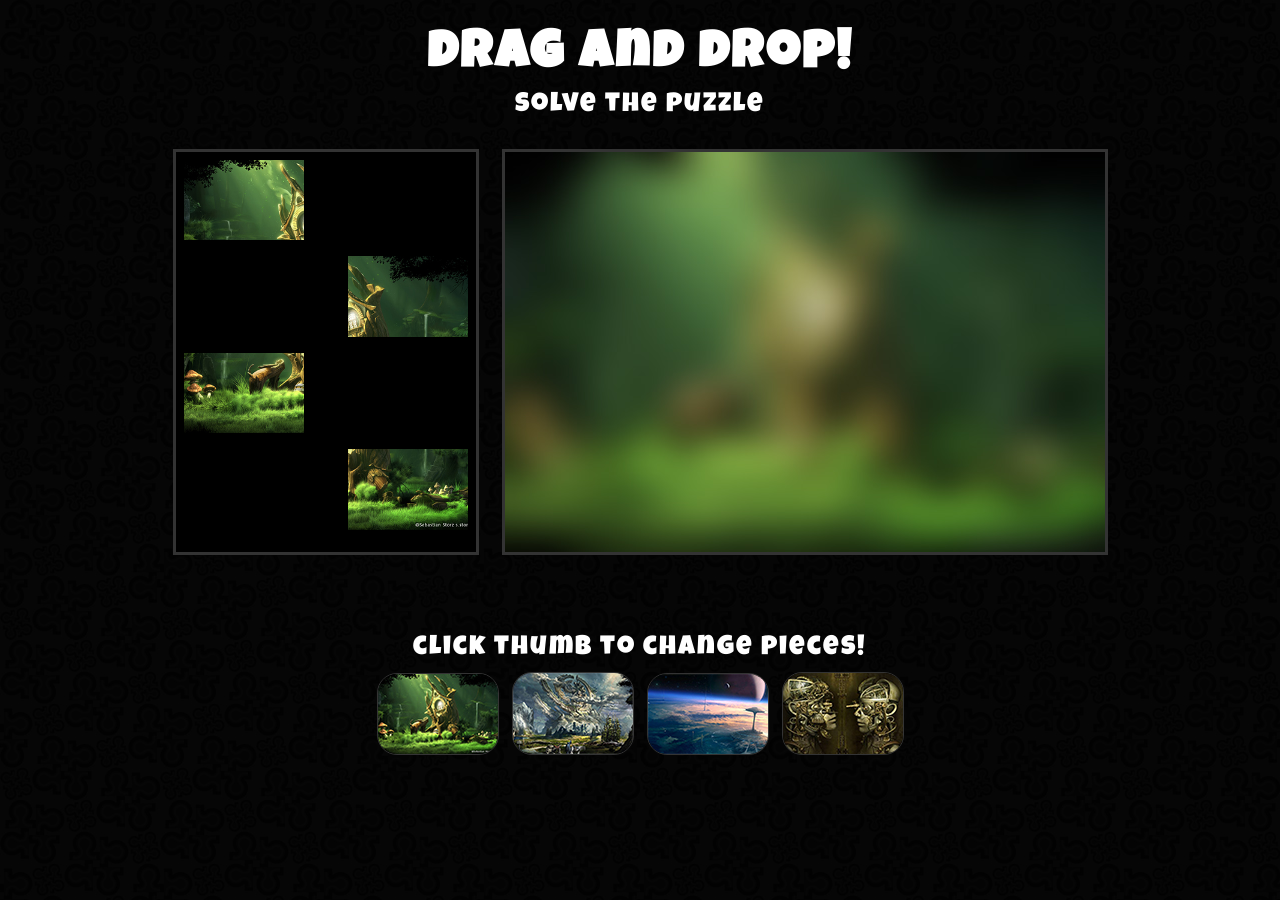
<file: index.html>
<!doctype html>
<html>
<head>
<meta charset="utf-8">
	<title>Drag and Drop Puzzle Game</title>
	<link href="https://fonts.googleapis.com/css?family=Luckiest+Guy" rel="stylesheet">
	<link href="css/main.css" rel="stylesheet" type="text/css">
</head>
<body>
	<header id="headLine">
		<h1>drag and drop!</h1>
		<p>solve the puzzle</p>
	</header>
	<section id="game-boards">
		<!-- these are the draggable pieces -->
		<div class="puzzle-pieces">
			<img id="topLeft" draggable="true" src="images/topLeft0.jpg" class="puzzle-image" alt="top left">
			<img id="topRight" draggable="true" src="images/topRight0.jpg" class="puzzle-image" alt="top right">
			<img id="bottomLeft" draggable="true" src="images/bottomLeft0.jpg" class="puzzle-image" alt="bottom left">
			<img id="bottomRight" draggable="true" src="images/bottomRight0.jpg" class="puzzle-image" alt="bottom right">
		</div>

		<!-- we want to drop the draggable pieces here -->
		<div class="puzzle-board">
			<div class="drop-zone tl"></div>
			<div class="drop-zone tr"></div>
			<div class="drop-zone bl"></div>
			<div class="drop-zone br"></div>
		</div>
	</section>

	<footer>
		<p>click thumb to change pieces!</p>
		<nav id="buttonHolder">
			<img src="images/buttonZero.jpg" data-bgref="0" alt="thumbnail">
			<img src="images/buttonOne.jpg" data-bgref="1" alt="thumbnail">
			<img src="images/buttonTwo.jpg" data-bgref="2" alt="thumbnail">
			<img src="images/buttonThree.jpg" data-bgref="3" alt="thumbnail">
		</nav>
	</footer>

	<script src="script/main.js"></script>
</body>
</html>
</file>
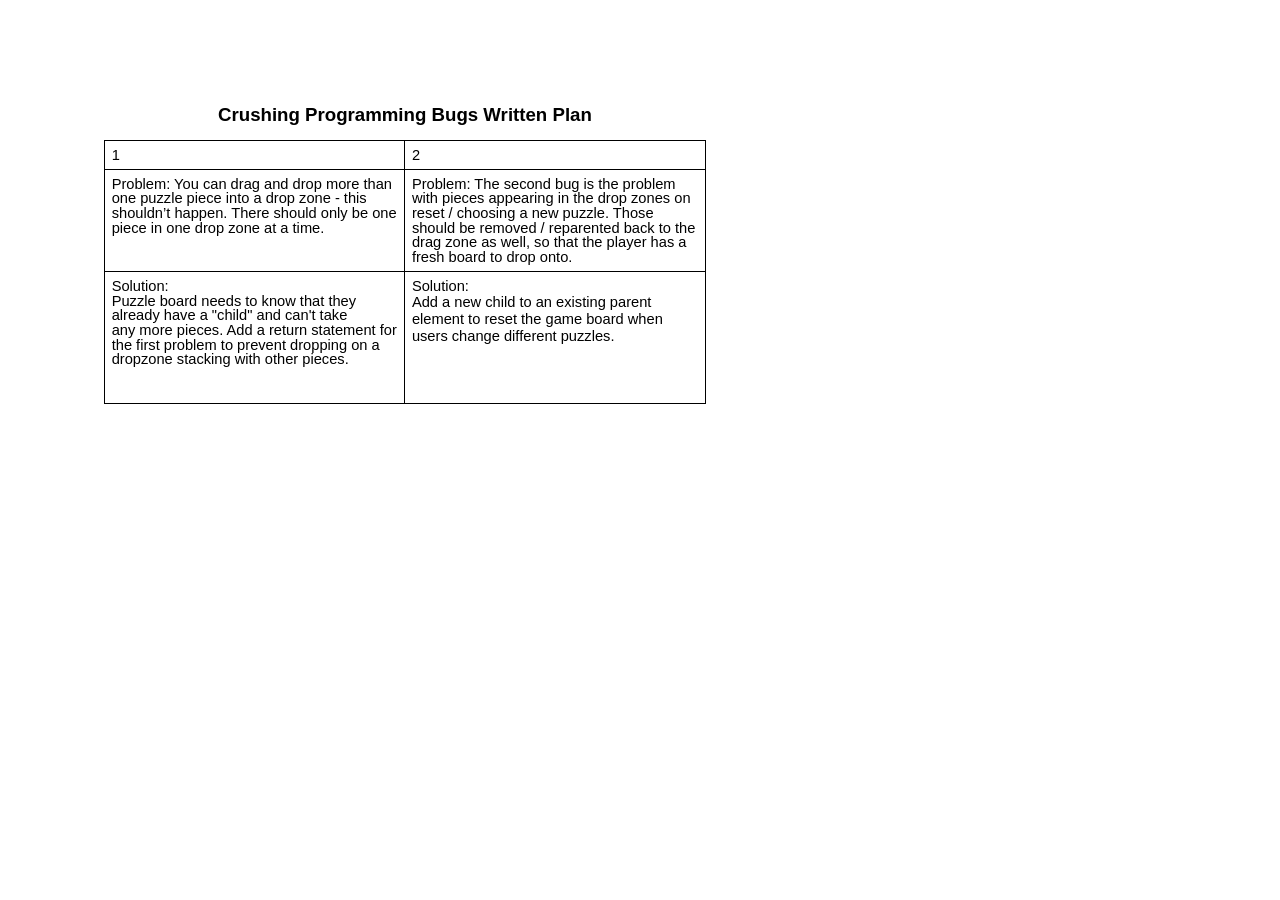
<file: includes/CrushingProgrammingBugsWrittenPlan.html>
<html><head><meta content="text/html; charset=UTF-8" http-equiv="content-type"><style type="text/css">ol.lst-kix_dg7qzwdrnaf4-7.start{counter-reset:lst-ctn-kix_dg7qzwdrnaf4-7 0}.lst-kix_dg7qzwdrnaf4-3>li{counter-increment:lst-ctn-kix_dg7qzwdrnaf4-3}ol.lst-kix_dg7qzwdrnaf4-2.start{counter-reset:lst-ctn-kix_dg7qzwdrnaf4-2 0}ol.lst-kix_dg7qzwdrnaf4-5.start{counter-reset:lst-ctn-kix_dg7qzwdrnaf4-5 0}ol.lst-kix_dg7qzwdrnaf4-6{list-style-type:none}.lst-kix_dg7qzwdrnaf4-6>li{counter-increment:lst-ctn-kix_dg7qzwdrnaf4-6}ol.lst-kix_dg7qzwdrnaf4-7{list-style-type:none}ol.lst-kix_dg7qzwdrnaf4-8{list-style-type:none}ol.lst-kix_dg7qzwdrnaf4-2{list-style-type:none}ol.lst-kix_dg7qzwdrnaf4-3{list-style-type:none}.lst-kix_dg7qzwdrnaf4-6>li:before{content:"" counter(lst-ctn-kix_dg7qzwdrnaf4-6,decimal) ". "}ol.lst-kix_dg7qzwdrnaf4-4{list-style-type:none}ol.lst-kix_dg7qzwdrnaf4-5{list-style-type:none}.lst-kix_dg7qzwdrnaf4-4>li:before{content:"" counter(lst-ctn-kix_dg7qzwdrnaf4-4,lower-latin) ". "}.lst-kix_dg7qzwdrnaf4-5>li:before{content:"" counter(lst-ctn-kix_dg7qzwdrnaf4-5,lower-roman) ". "}ol.lst-kix_dg7qzwdrnaf4-0{list-style-type:none}ol.lst-kix_dg7qzwdrnaf4-0.start{counter-reset:lst-ctn-kix_dg7qzwdrnaf4-0 0}ol.lst-kix_dg7qzwdrnaf4-1{list-style-type:none}.lst-kix_dg7qzwdrnaf4-8>li{counter-increment:lst-ctn-kix_dg7qzwdrnaf4-8}.lst-kix_dg7qzwdrnaf4-2>li:before{content:"" counter(lst-ctn-kix_dg7qzwdrnaf4-2,lower-roman) ". "}.lst-kix_dg7qzwdrnaf4-3>li:before{content:"" counter(lst-ctn-kix_dg7qzwdrnaf4-3,decimal) ". "}.lst-kix_dg7qzwdrnaf4-5>li{counter-increment:lst-ctn-kix_dg7qzwdrnaf4-5}.lst-kix_dg7qzwdrnaf4-2>li{counter-increment:lst-ctn-kix_dg7qzwdrnaf4-2}ol.lst-kix_dg7qzwdrnaf4-3.start{counter-reset:lst-ctn-kix_dg7qzwdrnaf4-3 0}ol.lst-kix_dg7qzwdrnaf4-8.start{counter-reset:lst-ctn-kix_dg7qzwdrnaf4-8 0}ol.lst-kix_dg7qzwdrnaf4-1.start{counter-reset:lst-ctn-kix_dg7qzwdrnaf4-1 0}.lst-kix_dg7qzwdrnaf4-7>li:before{content:"" counter(lst-ctn-kix_dg7qzwdrnaf4-7,lower-latin) ". "}.lst-kix_dg7qzwdrnaf4-0>li:before{content:"" counter(lst-ctn-kix_dg7qzwdrnaf4-0,decimal) ". "}.lst-kix_dg7qzwdrnaf4-1>li:before{content:"" counter(lst-ctn-kix_dg7qzwdrnaf4-1,lower-latin) ". "}.lst-kix_dg7qzwdrnaf4-8>li:before{content:"" counter(lst-ctn-kix_dg7qzwdrnaf4-8,lower-roman) ". "}.lst-kix_dg7qzwdrnaf4-0>li{counter-increment:lst-ctn-kix_dg7qzwdrnaf4-0}ol.lst-kix_dg7qzwdrnaf4-6.start{counter-reset:lst-ctn-kix_dg7qzwdrnaf4-6 0}ol.lst-kix_dg7qzwdrnaf4-4.start{counter-reset:lst-ctn-kix_dg7qzwdrnaf4-4 0}.lst-kix_dg7qzwdrnaf4-1>li{counter-increment:lst-ctn-kix_dg7qzwdrnaf4-1}.lst-kix_dg7qzwdrnaf4-4>li{counter-increment:lst-ctn-kix_dg7qzwdrnaf4-4}.lst-kix_dg7qzwdrnaf4-7>li{counter-increment:lst-ctn-kix_dg7qzwdrnaf4-7}ol{margin:0;padding:0}table td,table th{padding:0}.c7{border-right-style:solid;padding:5pt 5pt 5pt 5pt;border-bottom-color:#000000;border-top-width:1pt;border-right-width:1pt;border-left-color:#000000;vertical-align:top;border-right-color:#000000;border-left-width:1pt;border-top-style:solid;border-left-style:solid;border-bottom-width:1pt;width:225.7pt;border-top-color:#000000;border-bottom-style:solid}.c2{padding-top:0pt;padding-bottom:0pt;line-height:1.15;orphans:2;widows:2;text-align:left;height:11pt}.c5{color:#000000;font-weight:400;text-decoration:none;vertical-align:baseline;font-size:13pt;font-family:"Arial";font-style:normal}.c1{padding-top:0pt;padding-bottom:0pt;line-height:1.0;orphans:2;widows:2;text-align:left;height:11pt}.c0{color:#000000;font-weight:400;text-decoration:none;vertical-align:baseline;font-size:11pt;font-family:"Arial";font-style:normal}.c4{color:#000000;font-weight:400;text-decoration:none;vertical-align:baseline;font-size:14pt;font-family:"Arial";font-style:normal}.c11{color:#000000;font-weight:700;text-decoration:none;vertical-align:baseline;font-size:11pt;font-family:"Arial";font-style:normal}.c12{padding-top:0pt;padding-bottom:0pt;line-height:1.15;orphans:2;widows:2;text-align:center}.c9{padding-top:0pt;padding-bottom:0pt;line-height:1.15;orphans:2;widows:2;text-align:left}.c3{padding-top:0pt;padding-bottom:0pt;line-height:1.0;orphans:2;widows:2;text-align:left}.c8{border-spacing:0;border-collapse:collapse;margin-right:auto}.c13{background-color:#ffffff;max-width:451.4pt;padding:72pt 72pt 72pt 72pt}.c10{font-size:14pt;font-weight:700}.c6{height:0pt}.title{padding-top:0pt;color:#000000;font-size:26pt;padding-bottom:3pt;font-family:"Arial";line-height:1.15;page-break-after:avoid;orphans:2;widows:2;text-align:left}.subtitle{padding-top:0pt;color:#666666;font-size:15pt;padding-bottom:16pt;font-family:"Arial";line-height:1.15;page-break-after:avoid;orphans:2;widows:2;text-align:left}li{color:#000000;font-size:11pt;font-family:"Arial"}p{margin:0;color:#000000;font-size:11pt;font-family:"Arial"}h1{padding-top:20pt;color:#000000;font-size:20pt;padding-bottom:6pt;font-family:"Arial";line-height:1.15;page-break-after:avoid;orphans:2;widows:2;text-align:left}h2{padding-top:18pt;color:#000000;font-size:16pt;padding-bottom:6pt;font-family:"Arial";line-height:1.15;page-break-after:avoid;orphans:2;widows:2;text-align:left}h3{padding-top:16pt;color:#434343;font-size:14pt;padding-bottom:4pt;font-family:"Arial";line-height:1.15;page-break-after:avoid;orphans:2;widows:2;text-align:left}h4{padding-top:14pt;color:#666666;font-size:12pt;padding-bottom:4pt;font-family:"Arial";line-height:1.15;page-break-after:avoid;orphans:2;widows:2;text-align:left}h5{padding-top:12pt;color:#666666;font-size:11pt;padding-bottom:4pt;font-family:"Arial";line-height:1.15;page-break-after:avoid;orphans:2;widows:2;text-align:left}h6{padding-top:12pt;color:#666666;font-size:11pt;padding-bottom:4pt;font-family:"Arial";line-height:1.15;page-break-after:avoid;font-style:italic;orphans:2;widows:2;text-align:left}</style></head><body class="c13"><p class="c12"><span class="c10">Crushing Programming Bugs Written Plan</span></p><p class="c2"><span class="c4"></span></p><a id="t.e3793ff4a8be69f74abf2cba2b02b1f5675f0135"></a><a id="t.0"></a><table class="c8"><tbody><tr class="c6"><td class="c7" colspan="1" rowspan="1"><p class="c3"><span class="c0">1</span></p></td><td class="c7" colspan="1" rowspan="1"><p class="c3"><span class="c0">2</span></p></td></tr><tr class="c6"><td class="c7" colspan="1" rowspan="1"><p class="c3"><span class="c0">Problem: You can drag and drop more than one puzzle piece into a drop zone - this shouldn&rsquo;t happen. There should only be one piece in one drop zone at a time.</span></p><p class="c1"><span class="c0"></span></p></td><td class="c7" colspan="1" rowspan="1"><p class="c3"><span class="c0">Problem: The second bug is the problem with pieces appearing in the drop zones on reset / choosing a new puzzle. Those should be removed / reparented back to the drag zone as well, so that the player has a fresh board to drop onto.</span></p></td></tr><tr class="c6"><td class="c7" colspan="1" rowspan="1"><p class="c3"><span class="c0">Solution:</span></p><p class="c3"><span class="c0">Puzzle board needs to know that they already have a &quot;child&quot; and can&#39;t take</span></p><p class="c3"><span class="c0">any more pieces. Add a return statement for the first problem to prevent dropping on a dropzone stacking with other pieces. </span></p><p class="c1"><span class="c0"></span></p><p class="c1"><span class="c0"></span></p></td><td class="c7" colspan="1" rowspan="1"><p class="c3"><span class="c0">Solution:</span></p><p class="c9"><span class="c0">Add a new child to an existing parent element to reset the game board when users change different puzzles. </span></p></td></tr></tbody></table><p class="c2"><span class="c4"></span></p><p class="c2"><span class="c5"></span></p><p class="c2"><span class="c0"></span></p></body></html>
</file>
<file: css/main.css>
@charset "utf-8";
/* CSS Document */
body {
	margin: 0px;
	border: 0px;
	background-image:url(../images/puzzle2.jpg);
	background-repeat:repeat;
	background-color: #333;
	color:#FFF;
	font-family: 'Luckiest Guy', sans-serif;
	font-size:16px;
}

#game-boards {
	width: 100%;
	text-align: center;
}

.puzzle-pieces, .puzzle-board {
	margin-top: 40px;
	height: 400px;
	display: inline-block;
	border: medium solid #333;
	background-color: #000;
	color: inherit;
	overflow: hidden;
}

.puzzle-pieces {
	width: 300px;
	margin-right: 20px;

}

.puzzle-board { 
	width:600px; 
	background-image: url('../images/backGround0.jpg');
	background-repeat: no-repeat;
}

.puzzle-image {
	width: 40%;
	display: block;
	padding: 8px;
	cursor: pointer;
}

.puzzle-image:nth-child(even) {
	float: right;
	clear: both;
}
.puzzle-image:nth-child(odd) {
	float: left;
	clear: both;
}

.drop-zone {
	width: 49.5%;
	height: 49.5%;
  /* border: thin dashed white; */
	float: left;
	position: relative;
}

.drop-zone img {
	float: none !important;
	padding: 0;
	width: 80%;
	position: absolute;
}

.tl img {
	right: 0;
	bottom: 0;
}

.tr img {
	bottom: 0;
}

.bl img {
	right: 0;
}

header {
	position: relative;
	top: 20px;
	width:600px;
	margin: 0px auto;
	text-align: center;
}

header h1 {
	font-size: 3.25em;
  letter-spacing: 3px;
	margin: 10px 0
}

header p, footer p { font-size: 1.7em; letter-spacing: 2px; margin: 10px 0 }

footer {
	position: relative;
	top: 65px;
	width:600px;
	margin: 0px auto;
	text-align: center;
}

#buttonHolder {
	margin: 0px auto;
	text-align:center;
}

#buttonHolder img {
	margin-left: 5px;
	margin-right: 5px;
	border-radius: 20px;
	border: thin solid #333;
	cursor: pointer;
}

#buttonHolder img:hover {
	opacity:.5;
}
</file>
